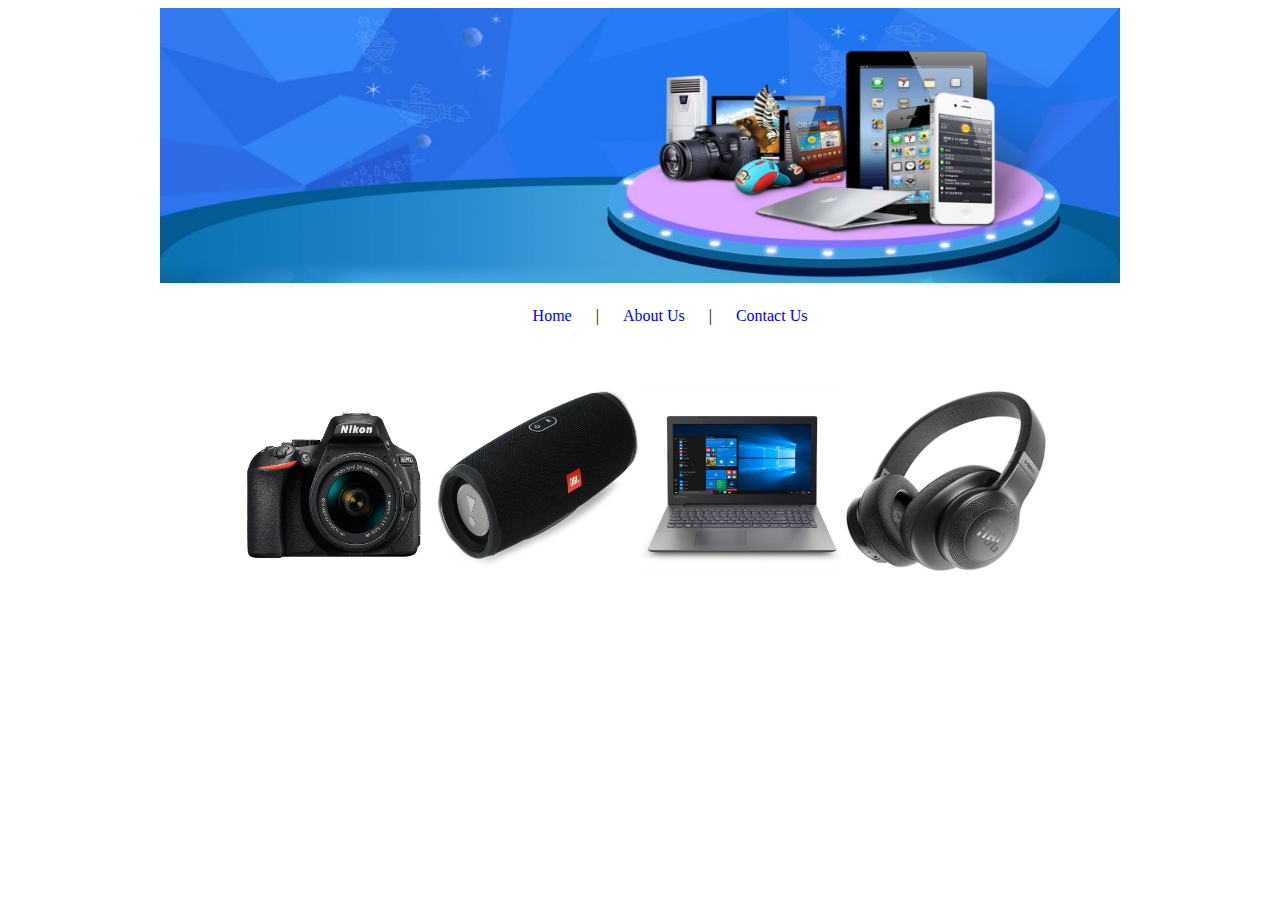
<file: Index.html>
<!DOCTYPE html>
<html lang="en">

<head>
    <meta charset="UTF-8">
    <meta http-equiv="X-UA-Compatible" content="IE=edge">
    <meta name="viewport" content="width=device-width, initial-scale=1.0">
    <title>Index for HTML Exercies Solution by Siva.Kuruva AKA SivaRayal</title>
    <link rel=stylesheet href=style/SskEShopExternalStyles.css />
</head>

<body>
    <header>
        <div class="center"><img class="banner" src="images/banner.jpg" alt=""></div>
        <nav class="center">
            <ul>
                <li><a href="#">Home</a></li>
                <li>|</li>
                <li><a href="About.html">About Us</a></li>
                <li>|</li>
                <li><a href="Contact.html">Contact Us</a></li>
            </ul>
        </nav>

        <div class="center">
            <img class="products" src="images/camera.png" alt="">
            <img class="products" src="images/bluetooth_speakers.jpg" alt="">
            <img class="products" src="images/laptop.jpg" alt="">
            <img class="products" src="images/headphones.jpg" alt="">
        </div>
    </header>


</body>

</html>
</file>
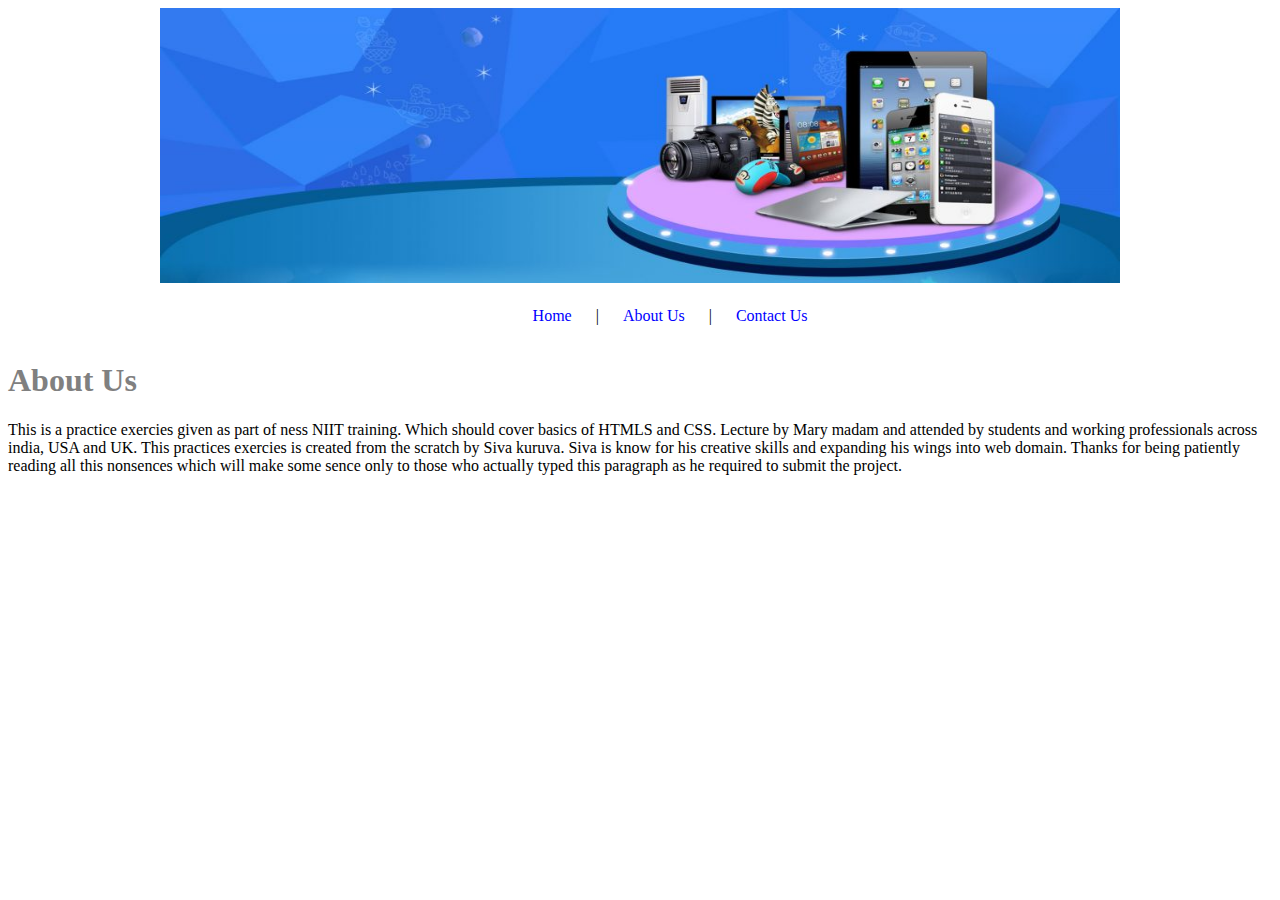
<file: About.html>
<!DOCTYPE html>
<html lang="en">

<head>
    <meta charset="UTF-8">
    <meta http-equiv="X-UA-Compatible" content="IE=edge">
    <meta name="viewport" content="width=device-width, initial-scale=1.0">
    <title>About Page for HTML Exercies Solution by Siva.Kuruva AKA SivaRayal</title>
    <link rel=stylesheet href=style/SskEShopExternalStyles.css />
</head>

<body>
    <header>
        <div class="center"><img class="banner" src="images/banner.jpg" alt=""></div>
        <nav class="center">
            <ul>
                <li><a href="Index.html">Home</a></li>
                <li>|</li>
                <li><a href="#">About Us</a></li>
                <li>|</li>
                <li><a href="Contact.html">Contact Us</a></li>
            </ul>
        </nav>
    </header>
    <h1 style="color:grey; size: 20pt;">About Us</h1>
    <p>
        This is a practice exercies given as part of ness NIIT training. Which should cover basics of HTMLS and CSS. Lecture by Mary madam and attended by students and working professionals across india, USA and UK. This practices exercies is created from the
        scratch by Siva kuruva. Siva is know for his creative skills and expanding his wings into web domain. Thanks for being patiently reading all this nonsences which will make some sence only to those who actually typed this paragraph as he required
        to submit the project.
    </p>
</body>

</html>
</file>
